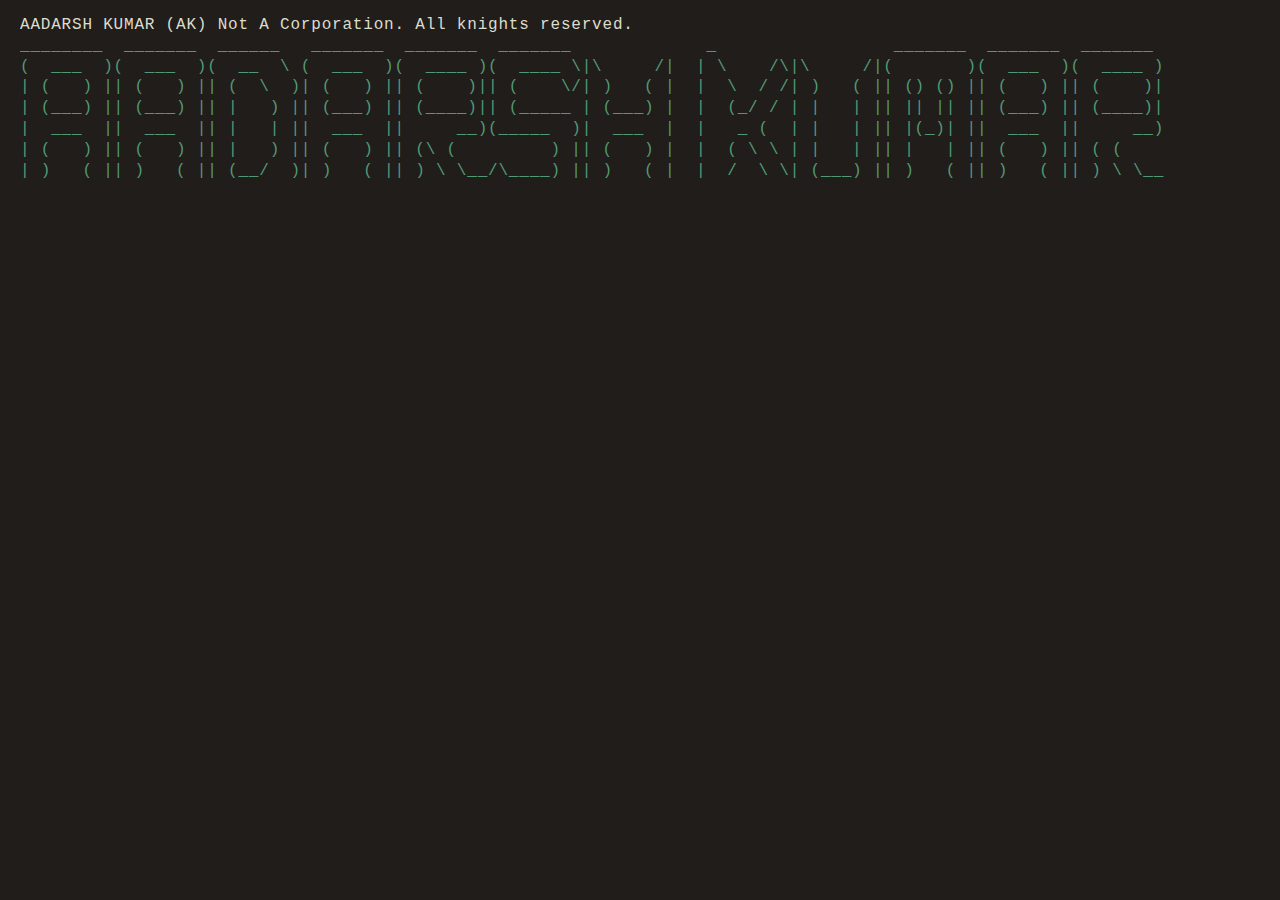
<file: terminal/index.html>
<!DOCTYPE html>
<html>
  
<head>
    <!-- Global site tag (gtag.js) - Google Analytics -->
    <script async src="https://www.googletagmanager.com/gtag/js?id=G-QJ9TR5T9S2"></script>
    <script>
      window.dataLayer = window.dataLayer || [];
      function gtag(){dataLayer.push(arguments);}
      gtag('js', new Date());
    
      gtag('config', 'G-QJ9TR5T9S2');
    </script>
    <meta charset="utf-8" />
    <meta http-equiv="X-UA-Compatible" content="IE=edge" />
    <meta name="viewport" content="width=device-width, initial-scale=1" />
    <title>FK Codes | Terminal</title>
    <link rel="stylesheet" type="text/css" media="screen" href="css/style.css" />
    <link rel="icon" type="image/x-icon" href="img/fav-icon.png" />
  </head>
  <body>
    <div id="terminal">
      <a id="before"></a>
    </div>
    <div id="command" onclick="$('texter').focus();">
      <textarea
        type="text"
        id="texter"
        onkeyup="typeIt(this, event)"
        onkeydown="typeIt(this, event); 
                   moveIt(this.value.length, event)"
        onkeypress="typeIt(this, event);"
        autofocus
      ></textarea>
      <div id="liner">
        <span id="typer"></span><b class="cursor" id="cursor">█</b>
      </div>
    </div>
    <script src="js/caret.js"></script>
    <script src="js/commands.js"></script>
    <script src="js/main.js"></script>
  </body>

<!-- Mirrored from fkcodes.com/ by HTTrack Website Copier/3.x [XR&CO'2014], Tue, 16 Aug 2022 15:58:21 GMT -->
</html>
</file>
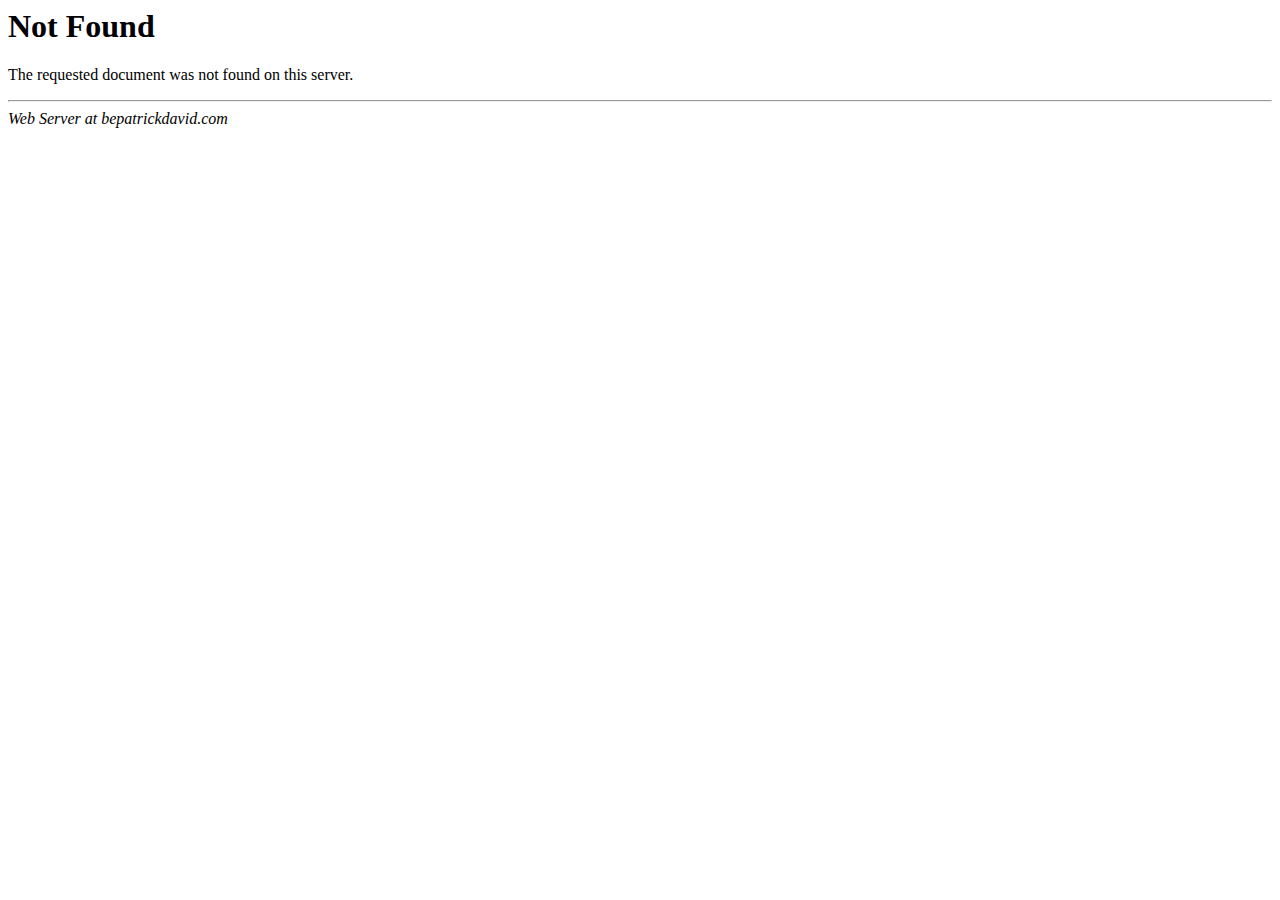
<file: assets/css/fonts/glyphicons-halflings-regular-2.html>
<HTML>
<HEAD>
<TITLE>404 Not Found</TITLE>
<BASE href="/error_docs/"><!--[if lte IE 6]></BASE><![endif]-->
</HEAD>
<BODY>
<H1>Not Found</H1>
The requested document was not found on this server.
<P>
<HR>
<ADDRESS>
Web Server at bepatrickdavid.com
</ADDRESS>
</BODY>
</HTML>

<!--
   - Unfortunately, Microsoft has added a clever new
   - "feature" to Internet Explorer. If the text of
   - an error's message is "too small", specifically
   - less than 512 bytes, Internet Explorer returns
   - its own error message. You can turn that off,
   - but it's pretty tricky to find switch called
   - "smart error messages". That means, of course,
   - that short error messages are censored by default.
   - IIS always returns error messages that are long
   - enough to make Internet Explorer happy. The
   - workaround is pretty simple: pad the error
   - message with a big comment like this to push it
   - over the five hundred and twelve bytes minimum.
   - Of course, that's exactly what you're reading
   - right now.
   -->
</file>
<file: terminal/css/style.css>
body {
  margin: 0;
  padding: 15px 20px;
  min-height: 99%;
  width: 100%;
  min-width: 550px;
  color: #519975;
  background: #211D1B;
  font-family: cursor, monospace;
  overflow-x: hidden;
}
::selection {
  color: #211830;
  background-color: #519975;
}
::-moz-selection {
  color: #211830;
  background-color: #519975;
}
textarea {
  left: -1000px;
  position: absolute;
}
b {
  font-weight: bold;
  text-decoration: underline;
}
/* Cursor Start */
.cursor {
  font-size: 12px;
  color: #73ABAD;
  background-color: #73ABAD;
  position: relative;
  opacity: 1;
  height: 1.5em;
  width: 10px;
  max-width: 10px;
  transform: translateY(4px);
  overflow: hidden;
  text-indent: -5px;
  display: inline-block;
  text-decoration: blink;
  animation: blinker 1s linear infinite;
}
@keyframes blinker {
  50% {
    opacity: 0;
  }
}
#command {
  cursor: text;
  height: 50px;
  color: #73ABAD;
}
#liner {
  line-height: 1.3em;
  margin-top: -2px;
  animation: show 0.5s ease forwards;
  animation-delay: 1.2s;
  opacity: 0;
}
#liner::before {
  color: #519975;
  content: "visitor@aadarshkumar.in:~$";
}
#liner.password::before {
  content: "Password:";
}
@keyframes show {
  from {
    opacity: 0;
  }
  to {
    opacity: 1;
  }
}
/* Cursor End */
p {
  display: block;
  line-height: 1.3em;
  margin: 0;
  overflow: hidden;
  white-space: nowrap;
  margin: 0;
  letter-spacing: 0.05em;
  animation: typing 0.5s steps(30, end);
}
.no-animation {
  animation: typing 0 steps(30, end);
}
.margin {
  margin-left: 20px;
}
@keyframes typing {
  from {
    width: 0;
  }
  to {
    width: 100%;
  }
}
.index {
  color: #DCDCCC;

}
.color2 {
  color: #B89076;
}
.command {
  color: #73ABAD;
  text-shadow: 0 0 5px #73ABAD; 
}
.error {
  color: #B89076;
}
.white {
  color: #fff;
}
.inherit,
a {
  color: #9C8394;
}
a {
  text-decoration: inherit;
}
a:hover {
  background: #73ABAD;
  color: #211830;
}
a:focus {
  outline: 0;
}
</file>
